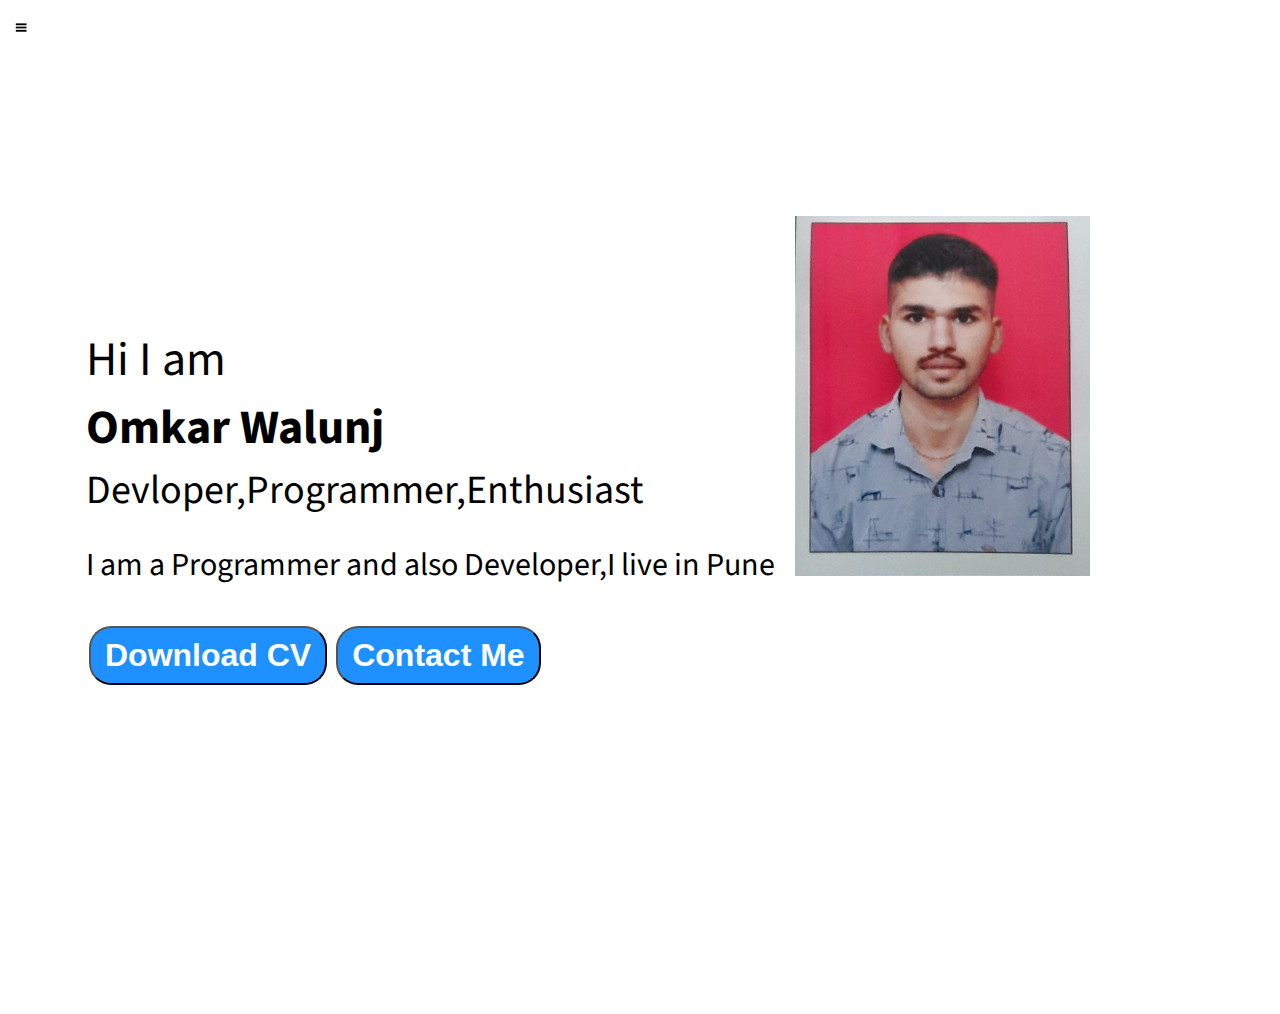
<file: index.html>
<!DOCTYPE html>
<html lang="en">

<head>
    <meta charset="UTF-8">
    <meta http-equiv="X-UA-Compatible" content="IE=edge">
    <meta name="viewport" content="width=device-width, initial-scale=1.0">
    <title>Omkar Walunj.Web Devloper,Programer,ML Enthusiast</title>
    <link rel="stylesheet" href="style.css">
</head>

<body>
    <div class="container">

        <div class="sidebar sidebarGo">
           
            <nav>
                <ul>
                    <li><a href="/">Home</a></li>
                    <li><a href="/intro.html">My Intro</a></li>
                    <li><a href="/services.html">Services</a></li>
                    <li><a href="/contact.html">Contact Me</a></li>
                </ul>
            </nav>
        </div>
        <div class="main">
            <div class="hamburger">
                <img class="ham" src="ham.png" alt="" width="23px">
                <img class="cross" src="cross.png" alt="" width="23px" height="15px">
            </div>
            <div class="infocontainer">
                <div class="devinfo">
                    <div class="hello">Hi I am</div>
                    <div class="name">Omkar Walunj</div>
                    <div class="about">Devloper,Programmer,Enthusiast</div>
                    <div class="moreabout">I am a Programmer and also Developer,I live in Pune</div>
                    <div class="buttons">
                        <a href="Omkar Walunj Resume.pdf" target="_blank">
                        <button class="btn">Download CV</button></a>
                        <a href="/contact.html"><button class="btn">Contact Me</button></a>
                    </div>
                </div>
                <div class="devpic"><img src="omkar.jpg" alt="omkar Walunj" height=""></div>
            </div>
        </div>
    </div>
    <script src="script.js"></script>
</body>

</html>
</file>
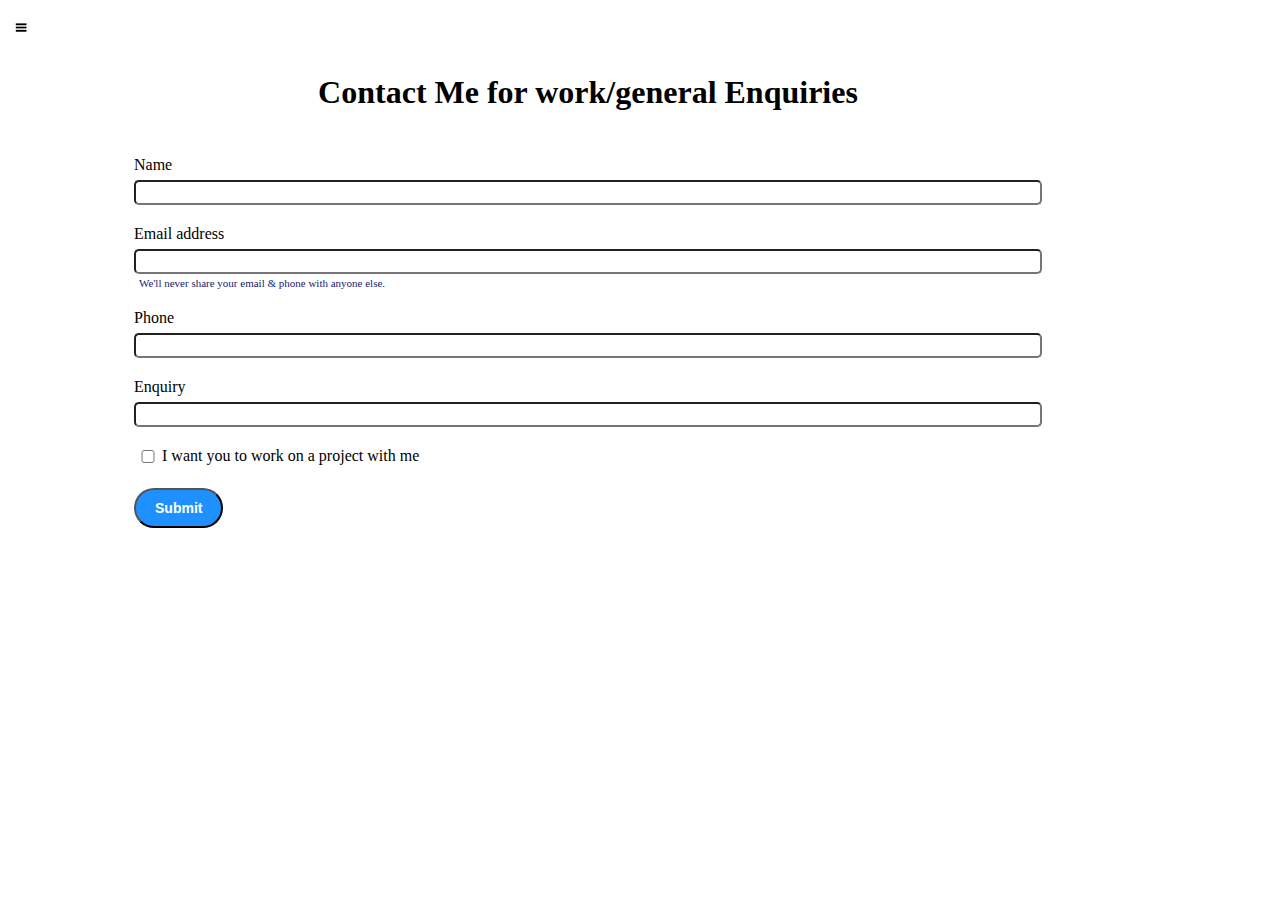
<file: contact.html>
<!DOCTYPE html>
<html lang="en">

<head>
    <meta charset="UTF-8">
    <meta http-equiv="X-UA-Compatible" content="IE=edge">
    <meta name="viewport" content="width=device-width, initial-scale=1.0">
    <title>Omkar Walunj.Web Devloper,Programer,ML Enthusiast</title>
    <link rel="stylesheet" href="style.css">
</head>

<body>
    <div class="container">

        <div class="sidebar sidebarGo">

            <nav>
                <ul>
                    <li><a href="/">Home</a></li>
                    <li><a href="/intro.html">My Intro</a></li>
                    <li><a href="/services.html">Services</a></li>
                    <li><a href="/contact.html">Contact Me</a></li>
                </ul>
            </nav>
        </div>
        <div class="main">
            <div class="hamburger">
                <img class="ham" src="ham.png" alt="" width="23px">
                <img class="cross" src="cross.png" alt="" width="23px" height="15px">
            </div>
            <div class="contactform">
                <h1>Contact Me for work/general Enquiries</h1>
                <form>
                    <div class="mb-3">
                        <label for="clientphone" class="form-label">Name</label>
                        <input type="name" class="form-control" id="clientphone">
                    </div>
                    <div class="mb-3">
                        <label for="clientemail1" class="form-label">Email address</label>
                        <input type="email" class="form-control" id="clientemail" aria-describedby="emailHelp">
                        <div id="emailHelp" class="form-text">We'll never share your email & phone with anyone else.</div>
                    </div>
                    <div class="mb-3">
                        <label for="clientphone" class="form-label">Phone</label>
                        <input type="phone" class="form-control" id="clientphone">
                    </div>
                    <div class="mb-3">
                        <label for="clientphone" class="form-label">Enquiry</label>
                        <input type="enquiry" class="form-control" id="clientphone">
                    </div>
                    <div class="mb-3" id="form-check">
                        <input type="checkbox" class="form-check-input" id="isclient">
                        <label class="form-check-label" for="isclient">I want you to work on a project with me </label>
                    </div>
                    <button type="submit" class="btn btn-sm">Submit</button>
                </form>
            </div>
        </div>
    </div>
    <script src="script.js"></script>
</body>

</html>
</file>
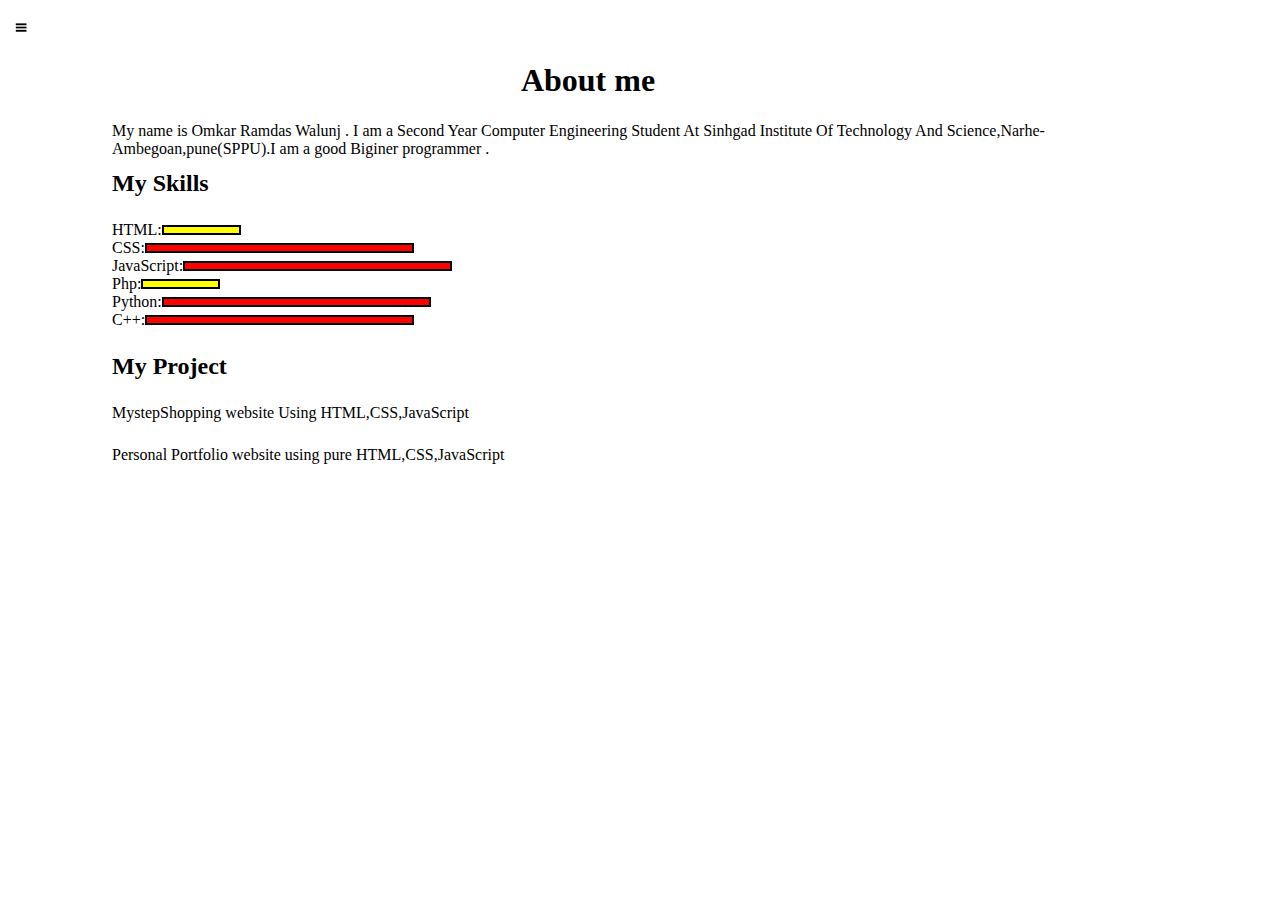
<file: intro.html>
<!DOCTYPE html>
<html lang="en">

<head>
    <meta charset="UTF-8">
    <meta http-equiv="X-UA-Compatible" content="IE=edge">
    <meta name="viewport" content="width=device-width, initial-scale=1.0">
    <title>Omkar Walunj.Web Devloper,Programer,ML Enthusiast</title>
    <link rel="stylesheet" href="style.css">
</head>

<body>
    <div class="container">

        <div class="sidebar sidebarGo">

            <nav>
                <ul>
                    <li><a href="/">Home</a></li>
                    <li><a href="/intro.html">My Intro</a></li>
                    <li><a href="/services.html">Services</a></li>
                    <li><a href="/contact.html">Contact Me</a></li>
                </ul>
            </nav>
        </div>
        <div class="main">
            <div class="hamburger">
                <img class="ham" src="ham.png" alt="" width="23px">
                <img class="cross" src="cross.png" alt="" width="23px" height="15px">
            </div>
            <div class="intro">
                <h1>About me</h1>
                <p> My name is Omkar Ramdas Walunj . I am a Second Year Computer Engineering Student At Sinhgad Institute Of Technology And Science,Narhe-Ambegoan,pune(SPPU).I am a good Biginer programmer .</p>
                <h2>My Skills</h2>
                <div class="skillcontainer">
                    <div class="skillItem">HTML: <div  class="skill t5"></div></div>
                    <div class="skillItem">CSS: <div  class="skill"></div></div>
                    <div class="skillItem">JavaScript: <div  class="skill"></div></div>
                    <div class="skillItem">Php: <div  class="skill t5"></div></div>
                    <div class="skillItem">Python: <div  class="skill"></div></div>
                    <div class="skillItem">C++: <div  class="skill"></div></div>
                </div>
                <h2>My Project</h2>
                <div class="project">MystepShopping website Using HTML,CSS,JavaScript</Html></div>
                <div class="project">Personal Portfolio website using pure HTML,CSS,JavaScript</div>
            </div>
        </div>
    </div>
    <script src="script.js"></script>
</body>

</html>
</file>
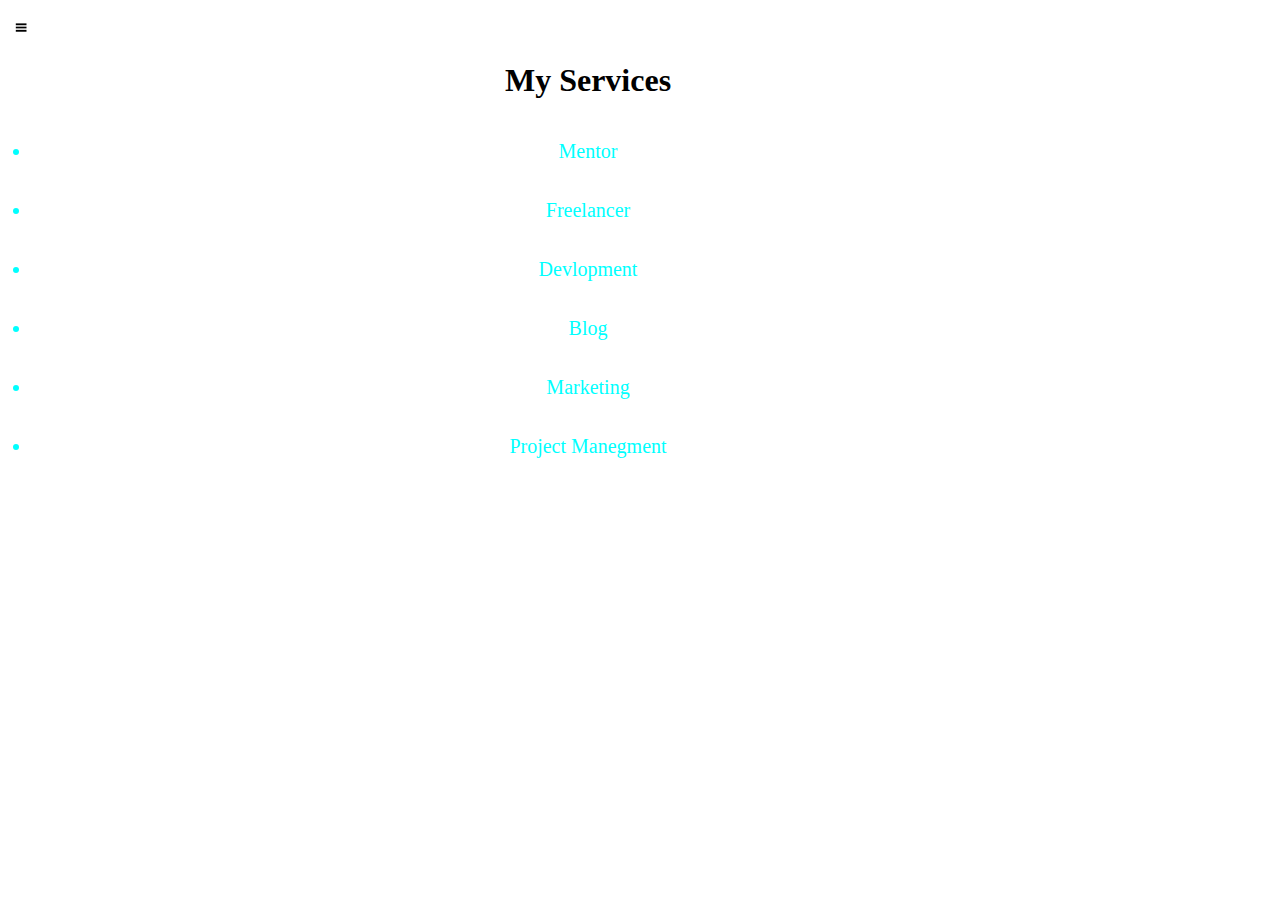
<file: services.html>
<!DOCTYPE html>
<html lang="en">

<head>
    <meta charset="UTF-8">
    <meta http-equiv="X-UA-Compatible" content="IE=edge">
    <meta name="viewport" content="width=device-width, initial-scale=1.0">
    <title>Omkar Walunj.Web Devloper,Programer,ML Enthusiast</title>
    <link rel="stylesheet" href="style.css">
</head>

<body>
    <div class="container">

        <div class="sidebar sidebarGo">

            <nav>
                <ul>
                    <li><a href="/">Home</a></li>
                    <li><a href="/intro.html">My Intro</a></li>
                    <li><a href="/services.html">Services</a></li>
                    <li><a href="/contact.html">Contact Me</a></li>
                </ul>
            </nav>
        </div>
        <div class="main">
            <div class="hamburger">
                <img class="ham" src="ham.png" alt="" width="23px">
                <img class="cross" src="cross.png" alt="" width="23px" height="15px">
            </div>
            <div class="service">
                <h1>My Services</h1>
                <ul>
                    <li class="services">Mentor</li>
                    <li class="services">Freelancer</li>
                    <li class="services">Devlopment</li>
                    <li class="services">Blog</li>
                    <li class="services">Marketing</li>
                    <li class="services">Project Manegment</li>
                </ul>
            </div>
        </div>
    </div>
    <script src="script.js"></script>
</body>

</html>
</file>
<file: style.css>
@import url('https://fonts.googleapis.com/css2?family=Fira+Sans:wght@200&family=Lato:wght@300&family=Source+Sans+Pro:wght@300&display=swap');
@import url('https://fonts.googleapis.com/css2?family=Lato:wght@300&family=Source+Sans+Pro:wght@300&display=swap');
*{
    margin: 0;
    padding: 0;
}
.sidebar{
    position: absolute;
    background-color: rgb(235, 232, 232);
    /* font-family: 'Fira Sans', sans-serif; */
    height: 150vh;
    transition: transform 0.3s ease-in;
}
.sidebar nav{
    padding: 45px;
}
.sidebar nav li{
    list-style: none;
    font-size: 30px;
    padding: 33px 0;
}
.sidebar nav li a{
    text-decoration: none;
    color: black;
}
.main{
    /* background-color: yellow; */
    width: 90vw;
    padding: 12px;
}
.container{
    display: flex;
}
.infocontainer{
    /* background-color: rgb(233, 66, 122); */
    height: 78vh;
    width: 80vw;
    margin: 144px auto;
    display: flex;
    justify-content: space-around;
    
}
.devinfo {
    font-size: 16px;
    display: flex;
    justify-content: center;
    flex-direction: column;
    font-family: 'Source Sans Pro', sans-serif;
}
.devpic img{
    height: 40vh;
    margin-top: 60px;
}

.hello{
    font-size: 3em;
  
}
.name{
    font-size: 3em;
    font-weight: bold;
}
.about{
    font-size: 2.5em;
}
.moreabout{
    font-size: 2em ;
    font-family: 'Source Sans Pro', sans-serif; 
    margin-top: 23px; 
}
.buttons{
     margin-top: 2.2em;
     font-size: 16px;
}
.btn{
    padding: 9px 14px ;
    border-radius: 22px;
    color: white;
    background-color: dodgerblue;
    font-weight: bold;
    font-size: 2em;
    margin: 3px 3px;
    cursor: pointer;
}
.btn-sm{
    font-size: 14px;
    padding: 10px 19px;
    margin: 12px 0;
}
.btn:hover{
    background-color: white;
    color: dodgerblue;
}
.contactform{
    padding: 0 34px;
    
    margin: 0 88px;

}
.contactform h1{
     padding: 12px 0;
}
.contactform form div{
    padding: 10px 0;
    display: flex;
    flex-direction: column; 
     
}
.contactform form div input{
    /* width: 26vw; */
    border-radius: 5px;
    margin: 6px 0 0 0;
    padding: 3px;
}
#emailHelp{
    font-size: 11px;
    color: midnightblue;
    margin: 0 5px;
    padding: 3px 0 0 0;
}
#form-check{
    flex-direction: row;

}
#form-check input{
    width: 28px;
    margin:3px 0;
}
h1{
    margin: 23px;

}
.intro{
    margin: 10px 88px;
}
.intro h2{
    margin: 12px;

}
.intro p{
    margin: 12px;
}
.skillcontainer{
    padding:12px ;
}
.skillItem{
    display: flex;
    align-items: center;
}
.skill{
    width:265px;
    height: 6px;
    background-color: red;
    border: 2px solid black;
}
.hundred{
    width: 265px;
    background-color: blueviolet;
}
.fifty{
    width: 125px;
    background-color: aqua;
}
.t5{
    width: 75px;
    background-color: yellow;
}
.project{
    padding: 12px;
}
.services{
    padding: 18px;
    justify-content: center;
    text-align: center;
    font-size: 20px;
    color: aqua;
}
h1{
    text-align: center;
    margin-top: 50px;
}
ul{
    margin: 20px;
    justify-content: center;
    
}
.sidebarGo{
    transform: translate(-443px, 0px);
    position: absolute;
}
.hamburger{
    position: absolute;
    cursor: pointer;
    top: 10px;
    left: 10px;

}
.ham{
    margin-top: 10px;
}
.cross{
    margin-left: 185px;
    margin-top: 8px;
}
@media (max-width: 1000px) { 
    /* *{
        background-color: red;
    } */
    .buttons{
        font-size: 6px;
    }
    .devinfo{
        font-size: 10px;
    }
    .devpic{
        display: none;
    }
    .intro,.service,.contactform{
        margin: 8px;
    }
    .devinfo{
        margin-top: -400px;
    }
    /* .sidebar{
        transform: translate(-443px, 0px);
        position: absolute;
    } */
 }
</file>
